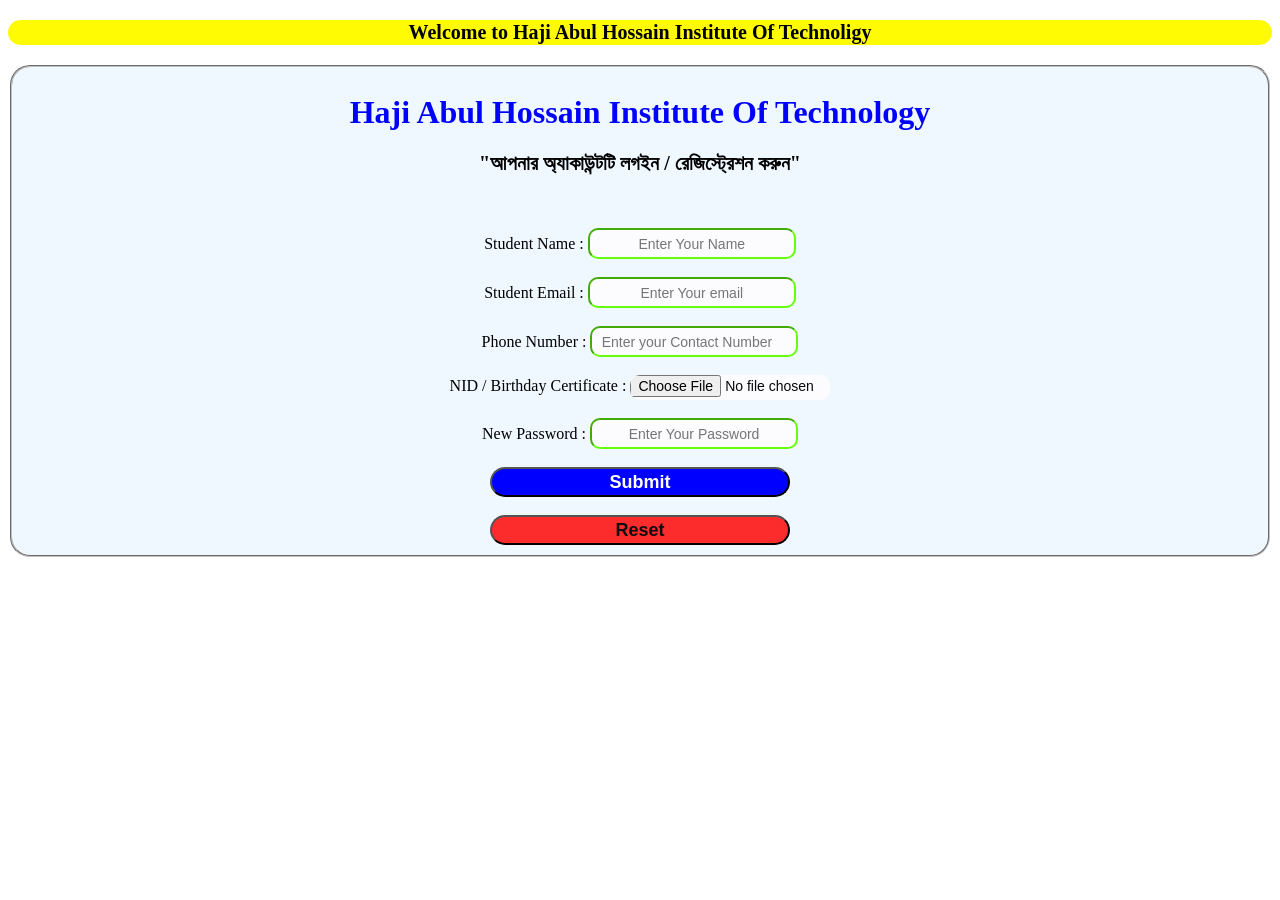
<file: registration.html>
<!DOCTYPE html>
<html lang="en">
<head>
    <meta charset="UTF-8">
    <meta name="viewport" content="width=device-width, initial-scale=1.0">
    <title>Registration Form</title>
    <link rel="stylesheet" href="./registration.css">
</head>
<body>
    <p class="para">Welcome to Haji Abul Hossain Institute Of Technoligy</p>

    <fieldset class="field">
        <h1 class="head" >Haji Abul Hossain Institute Of Technology</h1>
        <h2 class="tittle">"আপনার অ্যাকাউন্টটি লগইন / রেজিস্ট্রেশন করুন"</h2>
<br><br>
        <form class="form">
            <div class="text">
        <label  for="text">Student Name : </label>
        <input class="name" type="text" name="form" placeholder="Enter Your Name" required><br><br>

        <label for="text">Student Email : </label>
        <input class="name" type="email" name="form" placeholder="Enter Your email" required><br><br>

        <label for="text">Phone Number : </label>
        <input class="name" type="number" name="form" placeholder="Enter your Contact Number" required><br><br>

<label for="text">NID / Birthday Certificate : </label>
<input class="name" type="file" name="form" ><br><br>
<label for="text"> New Password : </label>
<input class="name" type="password" name="form" placeholder="Enter Your Password" required><br><br>

<button class="submit" type="submit">Submit</button><br><br>
<button class="reset" type="reset">Reset</button>
    </form>
    </div>
    </fieldset>

    
    
</body>
</html>
</file>
<file: registration.css>
.para {
    text-align: center;
    background-color: rgb(255, 251, 3);
    height: 25px;
    line-height: 25px;
    font-weight: bold;
    border-radius: 20px;
    font-size: 20px;
}
.head {
    text-align: center;
    color: blue;
}

.field{
    background-color: aliceblue;
    border-radius: 20px;
}

.tittle{
    text-align: center;
    font-size: 20px;
}

.form {
    text-align: center;  
}

.name {
    background-color: rgb(252, 252, 255);
    height: 25px;
    width: 200px;
    border-radius: 10px;
    border-color: rgb(101, 255, 12);
    text-align: center;
    font-size: 14px;
    color: rgb(8, 8, 8);
}

.submit {
    height: 30px;
    width: 300px;
    background-color: blue;
    color: rgb(255, 255, 255);
    font-size: 18px;
    border-radius: 30px;
    font-weight: bold;
}

.reset {
    height: 30px;
    width: 300px;
    background-color: rgba(255, 0, 0, 0.829);
    color: rgb(13, 13, 14);
    font-size: 18px;
    border-radius: 30px;
    font-weight: bold;

}
</file>
